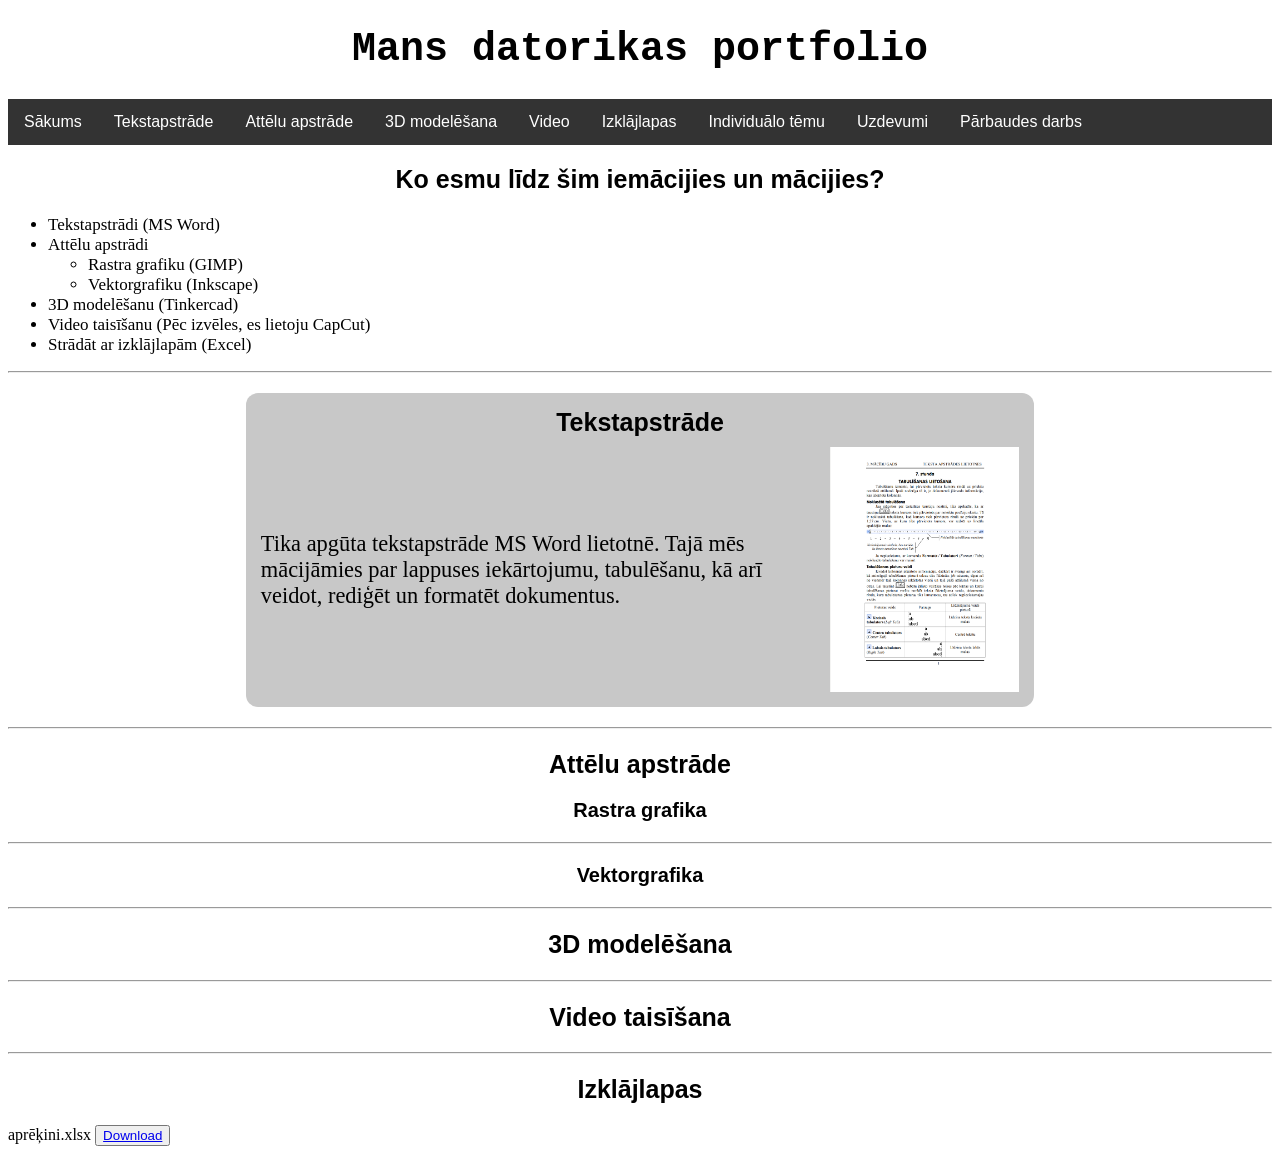
<file: public_html/public.html/index.html>
<!DOCTYPE html>
<!--
Click nbfs://nbhost/SystemFileSystem/Templates/Licenses/license-default.txt to change this license
Click nbfs://nbhost/SystemFileSystem/Templates/Other/html.html to edit this template
-->
<html>
    <head>
        <title>Mans datorikas portfolio</title>
        <meta charset="UTF-8">
        <meta name="viewport" content="width=device-width, initial-scale=1.0">
        <link href="../css/mansStils.css" rel="stylesheet" type="text/css"/>
    </head>
    <body>
        <h1 id="sākums">Mans datorikas portfolio</h1>
<div class="navbar">
  <a href="#Sākums">Sākums</a>
  <a href="#Ta">Tekstapstrāde</a>
  <div class="dropdown">
  <button class="dropbtn" onclick="myFunction()">Attēlu apstrāde
    <i class="fa fa-caret-down"></i>
  </button>
  <div class="dropdown-content" id="myDropdown">
    <a href="#Rg">Rastra grafika</a>
    <a href="#Vg">Vektorgrafika</a>
  </div>
  </div> 
  <a href="#3D">3D modelēšana</a>
  <a href="#Vt">Video</a>
  <a href="#Il">Izklājlapas</a>
  <a href="otrais.html">Individuālo tēmu</a>
  <div class="dropdown">
        <button class="dropbtn" onclick="selfFunction()">Uzdevumi
            <i class="fa fa-caret-down"></i>
        </button>
        <div class="dropdown-content" id="selfdropdown">
            <a href="forma.html">forma.html</a>
            <a href="dzerdaudz.html">dzerdaudz.html</a>
            <a href="dzer.html">dzer.html</a>
        </div>
    </div>
    <div class="dropdown">
        <button class="dropbtn" onclick="Function()">Pārbaudes darbs
            <i class="fa fa-caret-down"></i>
        </button>
        <div class="dropdown-content" id="Dropdown">
            <a href="baiti.html">baiti.html</a>
            <a href="skola.html">skola.html</a>
            <a href="dzd.html">dzd.html</a>
            <a href="mervienibas.html">mervienibas.html</a>
        </div>
    </div> 
</div>
        <h2>Ko esmu līdz šim iemācijies un mācijies?</h2>
        <ul>
            <li>Tekstapstrādi (MS Word)</li>
            <li>Attēlu apstrādi
                <ul>
                    <li>Rastra grafiku (GIMP)</li>
                    <li>Vektorgrafiku (Inkscape)</li>
                </ul>
            </li>
            <li>3D modelēšanu (Tinkercad)</li>
            <li>Video taisīšanu (Pēc izvēles, es lietoju CapCut)</li>
            <li>Strādāt ar izklājlapām (Excel)</li>
        </ul>
        <hr id="Ta">
<div class="box">
    <h2>Tekstapstrāde</h2>
    <div class="content">
    <p class="imageflexcontent">Tika apgūta tekstapstrāde MS Word lietotnē. Tajā mēs mācijāmies par lappuses iekārtojumu, tabulēšanu, kā arī veidot, rediģēt un formatēt dokumentus.</p>
    <img src="../images/Word.png" onclick="openImage(this)">
</div>
</div>
        <div id="overlay" onclick="closeImage()">
  <img id="overlayImg">
</div>
  
        <hr>
        <h2>Attēlu apstrāde</h2>
        <h3 id="Rg">Rastra grafika</h3>
        <hr><!-- comment -->
        <h3 id="Vg">Vektorgrafika</h3>
        <hr>
        <h2 id="3D">3D modelēšana</h2>
        <hr>
        <h2 id="Vt">Video taisīšana</h2>
        <hr>
        <h2 id="Il">Izklājlapas</h2>
        <form>
        <label>aprēķini.xlsx</label>
        <button><a href="../faili/aprēķini.xlsx">Download</a></button>
        </form>
    <script>
/* When the user clicks on the button, 
toggle between hiding and showing the dropdown content */
function myFunction() {
  document.getElementById("myDropdown").classList.toggle("show");
}

// Close the dropdown if the user clicks outside of it
window.onclick = function(e) {
  if (!e.target.matches('.dropbtn')) {
  var myDropdown = document.getElementById("myDropdown");
    if (myDropdown.classList.contains('show')) {
      myDropdown.classList.remove('show');
    }
  }
};
function Function() {
  document.getElementById("Dropdown").classList.toggle("show");
}

// Close the dropdown if the user clicks outside of it
window.onclick = function(e) {
  if (!e.target.matches('.dropbtn')) {
  var Dropdown = document.getElementById("Dropdown");
    if (Dropdown.classList.contains('show')) {
      Dropdown.classList.remove('show');
    }
  }
};
function selfFunction() {
  document.getElementById("selfdropdown").classList.toggle("show");
}

// Close the dropdown if the user clicks outside of it
window.onclick = function(e) {
  if (!e.target.matches('.dropbtn')) {
  var selfdropdown = document.getElementById("selfdropdown");
    if (selfdropdown.classList.contains('show')) {
      selfdropdown.classList.remove('show');
    }
  }
};
function openImage(img) {
  document.getElementById("overlayImg").src = img.src;
  document.getElementById("overlay").style.display = "flex";
}

function closeImage() {
  document.getElementById("overlay").style.display = "none";
  }
    </script>
    </body>
</html>
</file>
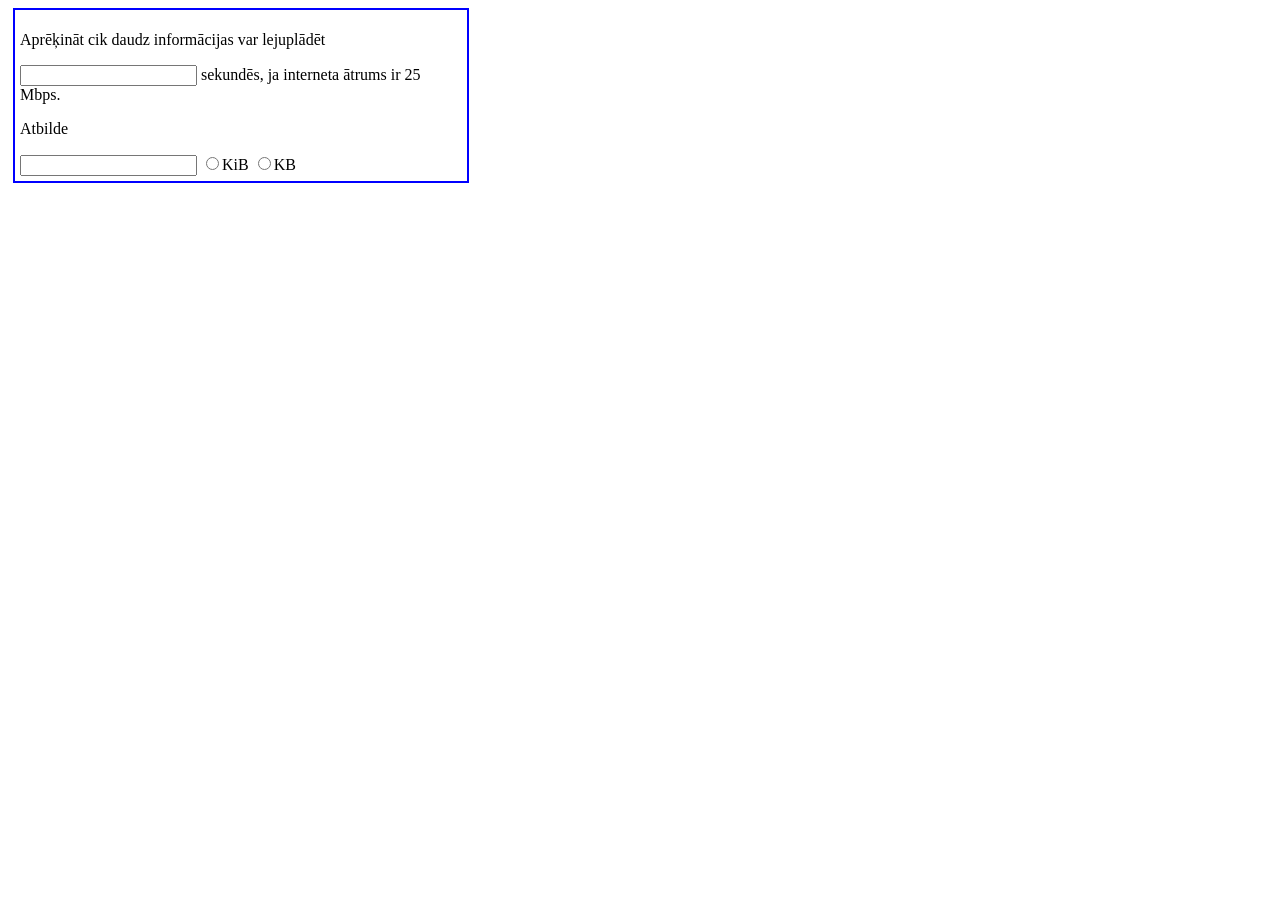
<file: public_html/public.html/baiti.html>
<!DOCTYPE html>
<html>
<head>
    <meta charset="UTF-8">
    <title>baiti.html</title>
<style>
div {  
    width: 35%;
  border: 2px solid blue;
  padding: 5px;
  margin: 5px;
}
</style>
</head>
<body>
    <div>
        <form id="kaste">
        <p>Aprēķināt cik daudz informācijas var lejuplādēt</p>
            <input type="text" id="sek" onfocus="reset()">
            <label>sekundēs, ja interneta ātrums ir 25 Mbps.</label>
        <p>Atbilde</p>
        <input type="text" id="rez">
        <label><input type="radio" name="izvele" value="KiB" onclick="rekini()">KiB</label>
        <label><input type="radio" name="izvele" value="KB" onclick="rekini()">KB</label>
        </form>
    </div>
    <script>
function rekini() {
    let sek = document.getElementById("sek").value;
    let radios = document.getElementsByName("izvele");
    let vieniba = "";
    for (let i of radios) {
        if (i.checked) {
            vieniba = i.value;
        }
    }
    if (sek === "") {
        document.getElementById("rez").value = "";
        return;
    }
    let MBps = 25 * 1000000 * sek;
    let MB = MBps / 8;
    let rezultats;
    if (vieniba === "KB") {
        rezultats = MB / 1000;
    } else {
        rezultats = MB / 1024;
    }
    document.getElementById("rez").value = parseFloat(rezultats.toFixed(4));  
    function reset() {
    document.getElementById("kaste").reset();
}
}
</script>
</body>
</html>
</file>
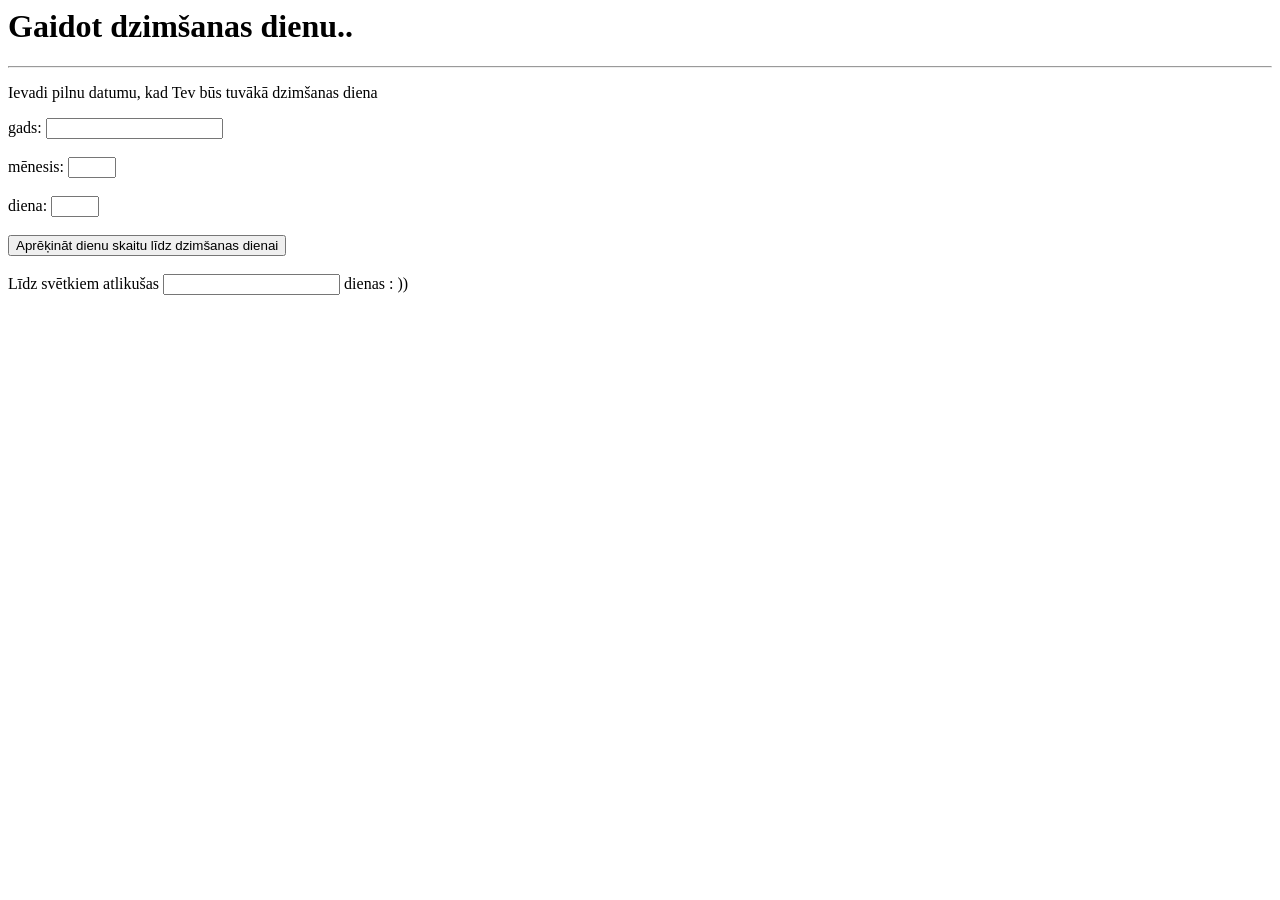
<file: public_html/public.html/dzd.html>
<html>
<head>
    <title>Gaidot dzimšanas dienu..</title>
    <meta charset="UTF-8">
</head>
<body>

<h1>Gaidot dzimšanas dienu..</h1>
<hr>
<form onsubmit="return false;">
    <p>Ievadi pilnu datumu, kad Tev būs tuvākā dzimšanas diena</p>

    gads:
    <input type="number" id="gads"><br><br>

    mēnesis:
    <input type="number" id="menesis" min="1" max="12"><br><br>

    diena:
    <input type="number" id="datums" min="1" max="31"><br><br>

    <button onclick="dienas()">Aprēķināt dienu skaitu līdz dzimšanas dienai</button><br><br>

    Līdz svētkiem atlikušas 
    <input type="text" id="rez" readonly>
    dienas : ))
</form>

<script>
function dienas() {
    let menes = parseInt(document.getElementById("menesis").value);
    let dien = parseInt(document.getElementById("datums").value);
    let sodien = new Date();
    let dzimene = new Date(sodien.getFullYear(), menes - 1, dien);

    // ja jau pagājusi
    if (dzimene < sodien) {
        dzimene.setFullYear(sodien.getFullYear() + 1);
    }

    let diff = dzimene - sodien;
    let days = Math.ceil(diff / (1000 * 60 * 60 * 24));

    document.getElementById("rez").value = days;
}
</script>
</body>
</html>
</file>
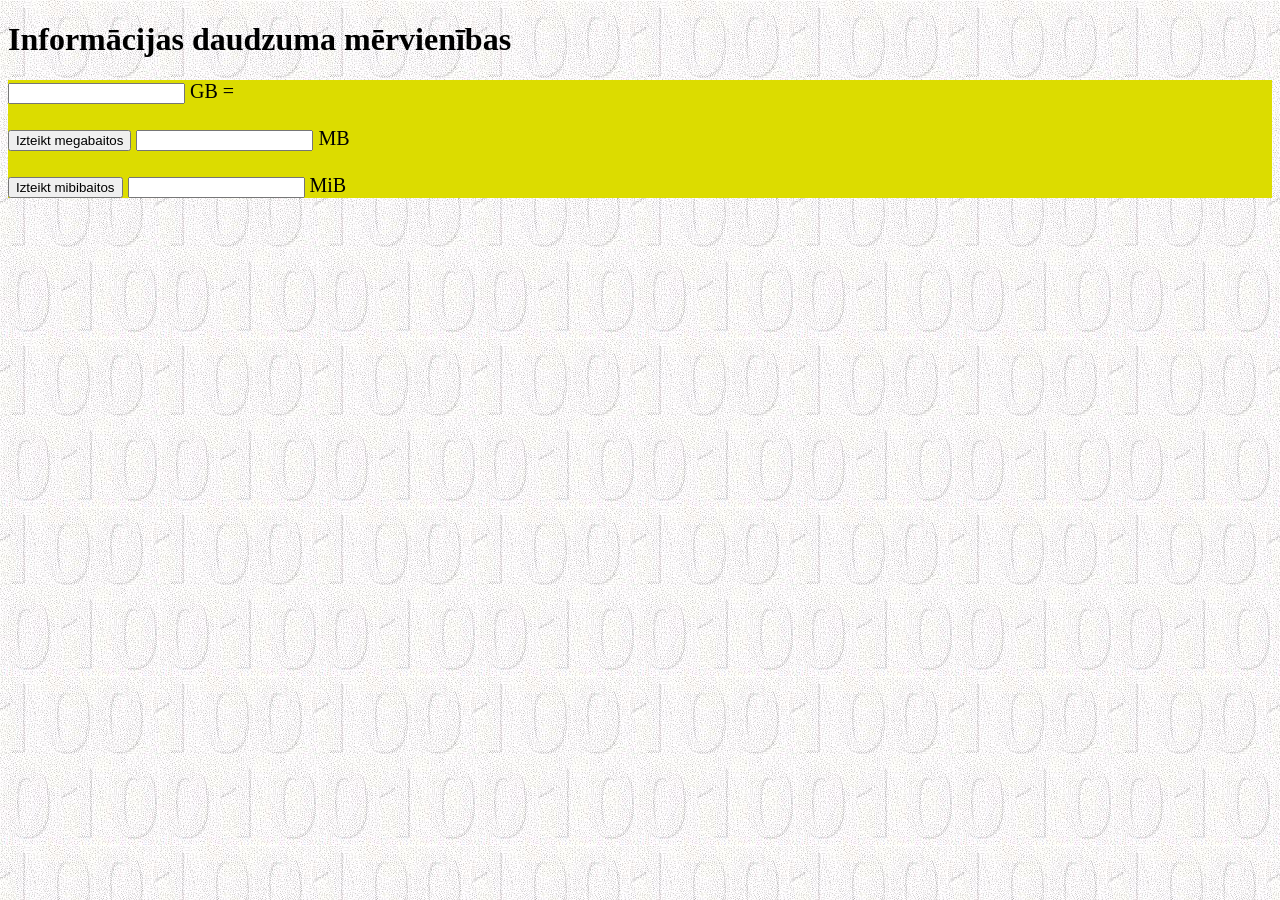
<file: public_html/public.html/mervienibas.html>
<!DOCTYPE html>
<!--
Click nbfs://nbhost/SystemFileSystem/Templates/Licenses/license-default.txt to change this license
Click nbfs://nbhost/SystemFileSystem/Templates/ClientSide/html.html to edit this template
-->
<html>
    <head>
        <title>mervienibas.html</title>
        <meta charset="UTF-8">
        <meta name="viewport" content="width=device-width, initial-scale=1.0">
    <style>
        body {
            background-image: url("cipari.jpg");
            background-repeat:repeat;
        }
        form {
            background-color: rgb(220, 220, 0);
            font-size: 20px;
        }
    </style>
</head>

<body>
<h1>Informācijas daudzuma mērvienības</h1>
<form>
    <input type="text" id="GB">
    <label>GB =</label>
    <br><br>
    <button type="button" onclick="MB()">Izteikt megabaitos</button>
    <input type="text" id="mb">
    <label>MB</label>
    <br><br>
    <button type="button" onclick="MiB()">Izteikt mibibaitos</button>
    <input type="text" id="mib">
    <label>MiB</label>
</form>
<script>
function MB() {
    let GB = parseFloat(document.getElementById("GB").value);
    let mb = GB * 1000;
    document.getElementById("mb").value = mb;
}

function MiB() {
    let GB = parseFloat(document.getElementById("GB").value);
    let mib = GB * 1024;
    document.getElementById("mib").value = mib;
}
</script>

</body>
</html>
</file>
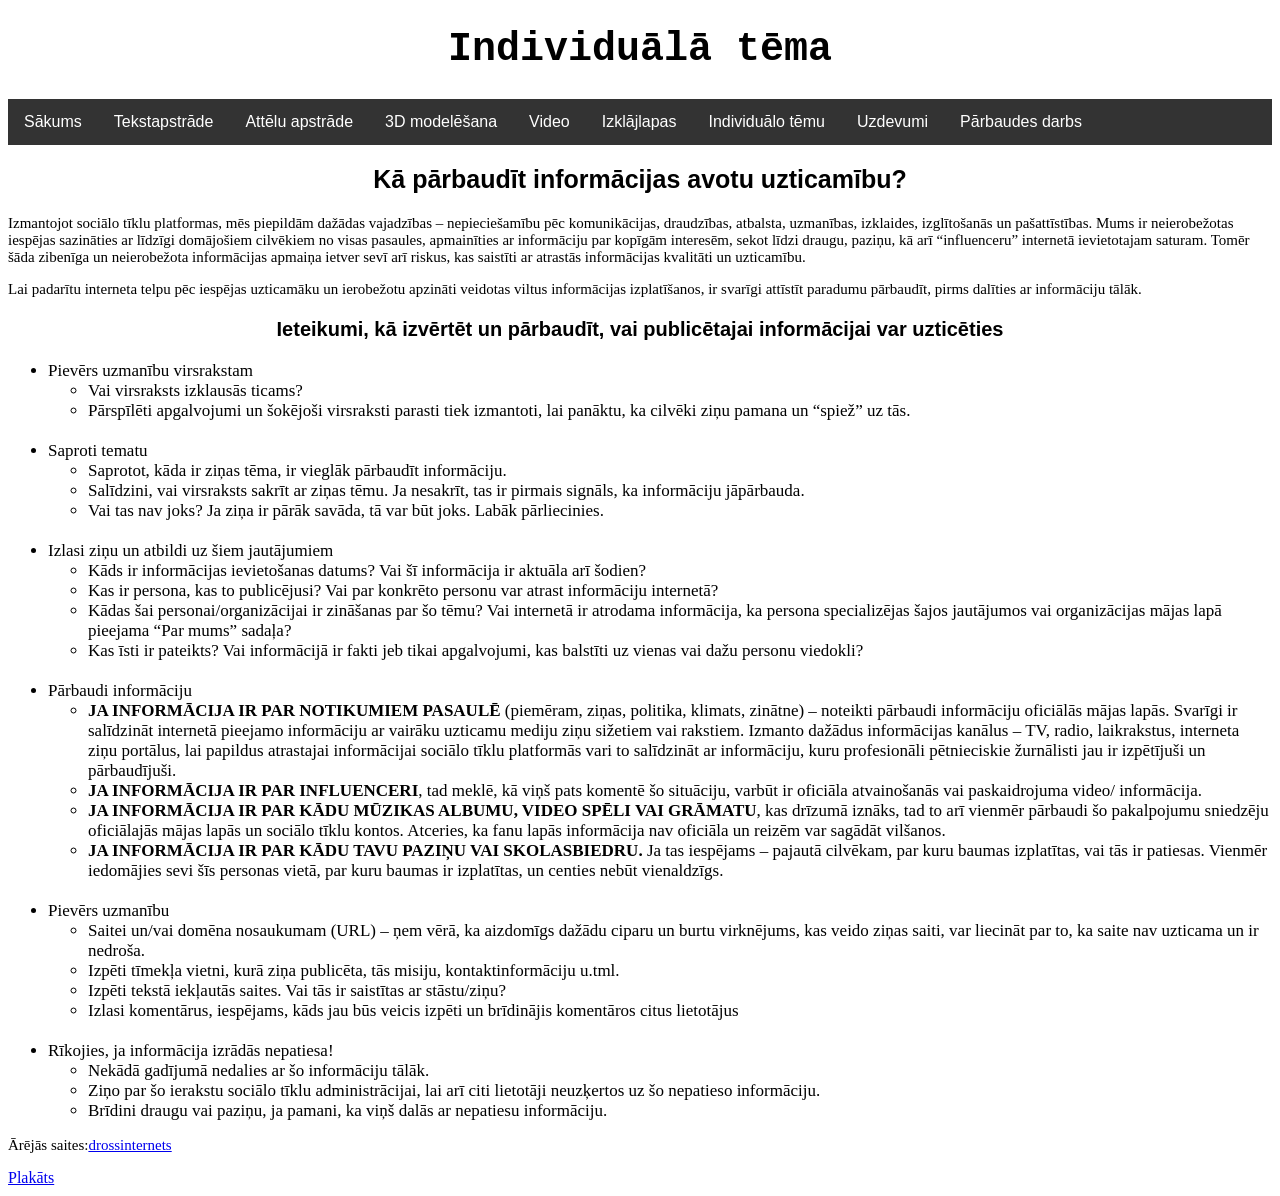
<file: public_html/public.html/otrais.html>
<!DOCTYPE html>
<!--
Click nbfs://nbhost/SystemFileSystem/Templates/Licenses/license-default.txt to change this license
Click nbfs://nbhost/SystemFileSystem/Templates/ClientSide/html.html to edit this template
-->
<html>
    <head>
        <title>Individuālā tēma</title>
        <meta charset="UTF-8">
        <meta name="viewport" content="width=device-width, initial-scale=1.0">
        <link href="../css/mansStils.css" rel="stylesheet" type="text/css"/>
    </head>
    <body>
        <h1>Individuālā tēma</h1>
<div class="navbar">
  <a href="index.html#Sākums">Sākums</a>
  <a href="index.html#Ta">Tekstapstrāde</a>
  <div class="dropdown">
  <button class="dropbtn" onclick="myFunction()">Attēlu apstrāde
    <i class="fa fa-caret-down"></i>
  </button>
  <div class="dropdown-content" id="myDropdown">
    <a href="index.html#Rg">Rastra grafika</a>
    <a href="index.html#Vg">Vektorgrafika</a>
  </div>
  </div> 
  <a href="index.html#3D">3D modelēšana</a>
  <a href="index.html#Vt">Video</a>
  <a href="index.html#Il">Izklājlapas</a>
  <a href="otrais.html">Individuālo tēmu</a>
  <div class="dropdown">
        <button class="dropbtn" onclick="selfFunction()">Uzdevumi
            <i class="fa fa-caret-down"></i>
        </button>
        <div class="dropdown-content" id="selfdropdown">
            <a href="forma.html">forma.html</a>
            <a href="dzerdaudz.html">dzerdaudz.html</a>
            <a href="dzer.html">dzer.html</a>
        </div>
    </div>
    <div class="dropdown">
        <button class="dropbtn" onclick="Function()">Pārbaudes darbs
            <i class="fa fa-caret-down"></i>
        </button>
        <div class="dropdown-content" id="Dropdown">
            <a href="baiti.html">baiti.html</a>
            <a href="skola.html">skola.html</a>
            <a href="dzd.html">dzd.html</a>
            <a href="mervienibas.html">mervienibas.html</a>
        </div>
    </div> 
</div>
        <h2>Kā pārbaudīt informācijas avotu uzticamību?</h2>
        <p id="teksts_zemāk">Izmantojot sociālo tīklu platformas,
mēs piepildām dažādas vajadzības –
nepieciešamību pēc komunikācijas,
draudzības, atbalsta, uzmanības,
izklaides, izglītošanās un pašattīstības.
Mums ir neierobežotas iespējas
sazināties ar līdzīgi domājošiem
cilvēkiem no visas pasaules,
apmainīties ar informāciju par kopīgām
interesēm, sekot līdzi draugu, paziņu, kā
arī “influenceru” internetā ievietotajam
saturam. Tomēr šāda zibenīga un
neierobežota informācijas apmaiņa
ietver sevī arī riskus, kas saistīti ar
atrastās informācijas kvalitāti un
uzticamību. 
</p>
<p>Lai padarītu
interneta telpu pēc
iespējas uzticamāku
un ierobežotu
apzināti veidotas
viltus informācijas
izplatīšanos, ir svarīgi
attīstīt paradumu
pārbaudīt, pirms
dalīties ar informāciju
tālāk. </p>
<h3>Ieteikumi, kā izvērtēt un pārbaudīt, vai publicētajai informācijai var uzticēties</h3>
<ul>
            <li>Pievērs uzmanību virsrakstam
            <ul>
                <li>Vai virsraksts izklausās ticams?</li>
                <li>Pārspīlēti apgalvojumi un šokējoši virsraksti parasti tiek izmantoti, lai panāktu, ka cilvēki ziņu pamana un “spiež” uz tās.<br><br></li>
            </ul>
            <li>Saproti tematu
                <ul>
                    <li>Saprotot, kāda ir ziņas tēma, ir vieglāk pārbaudīt informāciju. </li>
                    <li>Salīdzini, vai virsraksts sakrīt ar ziņas tēmu. Ja nesakrīt, tas ir pirmais signāls, ka informāciju jāpārbauda. </li>
                    <li>Vai tas nav joks? Ja ziņa ir pārāk savāda, tā var būt joks. Labāk pārliecinies.<br><br></li>
                </ul>
            </li>
            <li>Izlasi ziņu un atbildi uz šiem jautājumiem
                <ul>
                    <li>Kāds ir informācijas ievietošanas datums? Vai šī informācija ir aktuāla arī šodien?</li>
                    <li>Kas ir persona, kas to publicējusi? Vai par konkrēto personu var atrast informāciju internetā?</li>
                    <li>Kādas šai personai/organizācijai ir zināšanas par šo tēmu? Vai internetā ir atrodama informācija, ka persona specializējas šajos jautājumos vai organizācijas mājas lapā pieejama “Par mums” sadaļa?</li>
                    <li>Kas īsti ir pateikts? Vai informācijā ir fakti jeb tikai apgalvojumi, kas balstīti uz vienas vai dažu personu viedokli?<br><br></li>
                </ul>
            </li>
            <li>Pārbaudi informāciju
                <ul>
                    <li><b>JA INFORMĀCIJA IR PAR NOTIKUMIEM
                            PASAULĒ</b> (piemēram, ziņas, politika, klimats,
zinātne) – noteikti pārbaudi informāciju oficiālās
mājas lapās. Svarīgi ir salīdzināt internetā
pieejamo informāciju ar vairāku uzticamu mediju
ziņu sižetiem vai rakstiem. Izmanto dažādus
informācijas kanālus – TV, radio, laikrakstus,
interneta ziņu portālus, lai papildus atrastajai
informācijai sociālo tīklu platformās vari to
salīdzināt ar informāciju, kuru profesionāli
pētnieciskie žurnālisti jau ir izpētījuši un
pārbaudījuši.</li>
<li><b>JA INFORMĀCIJA IR PAR INFLUENCERI</b>, tad meklē,
kā viņš pats komentē šo situāciju, varbūt ir oficiāla
atvainošanās vai paskaidrojuma video/ informācija.</li>
<li><b>JA INFORMĀCIJA IR PAR KĀDU MŪZIKAS
        ALBUMU, VIDEO SPĒLI VAI GRĀMATU</b>, kas
drīzumā iznāks, tad to arī vienmēr pārbaudi šo
pakalpojumu sniedzēju oficiālajās mājas lapās
un sociālo tīklu kontos. Atceries, ka fanu lapās
informācija nav oficiāla un reizēm var sagādāt
vilšanos.</li>
 <li><b>JA INFORMĀCIJA IR PAR KĀDU TAVU PAZIŅU
         VAI SKOLASBIEDRU.</b>
Ja tas iespējams – pajautā cilvēkam, par kuru
baumas izplatītas, vai tās ir patiesas. Vienmēr
iedomājies sevi šīs personas vietā, par kuru baumas
ir izplatītas, un centies nebūt vienaldzīgs.<br><br></li>
                </ul>
            </li>
            <li>Pievērs uzmanību
                <ul>
                   <li>Saitei un/vai domēna nosaukumam (URL) –
ņem vērā, ka aizdomīgs dažādu ciparu un burtu
virknējums, kas veido ziņas saiti, var liecināt par
to, ka saite nav uzticama un ir nedroša.</li>
<li>Izpēti tīmekļa vietni, kurā ziņa publicēta, tās
    misiju, kontaktinformāciju u.tml.</li>
<li>Izpēti tekstā iekļautās saites. Vai tās ir saistītas
    ar stāstu/ziņu?</li>
<li>Izlasi komentārus, iespējams, kāds jau būs veicis
    izpēti un brīdinājis komentāros citus lietotājus<br><br></li>
                </ul>
            </li>
            <li>Rīkojies, ja informācija izrādās nepatiesa!
                <ul>
                    <li>Nekādā gadījumā nedalies
                        ar šo informāciju tālāk.</li>
<li>Ziņo par šo ierakstu
sociālo tīklu
administrācijai, lai arī citi
lietotāji neuzķertos uz šo
nepatieso informāciju.</li>
<li>Brīdini draugu vai paziņu,
ja pamani, ka viņš dalās ar
nepatiesu informāciju.</li>
                </ul>
            </li>
        </ul>
<p>Ārējās saites:<a href='https://drossinternets.lv/lv/materials/download/ieteikumi-informacijas-parbaudei'>drossinternets</a></p>
<a href="../images/Internetu avotu uzticamības pārbaude.pdf">Plakāts</a>
    <script>
/* When the user clicks on the button, 
toggle between hiding and showing the dropdown content */
function myFunction() {
  document.getElementById("myDropdown").classList.toggle("show");
}

// Close the dropdown if the user clicks outside of it
window.onclick = function(e) {
  if (!e.target.matches('.dropbtn')) {
  var myDropdown = document.getElementById("myDropdown");
    if (myDropdown.classList.contains('show')) {
      myDropdown.classList.remove('show');
    }
  }
};
function Function() {
  document.getElementById("Dropdown").classList.toggle("show");
}

// Close the dropdown if the user clicks outside of it
window.onclick = function(e) {
  if (!e.target.matches('.dropbtn')) {
  var Dropdown = document.getElementById("Dropdown");
    if (Dropdown.classList.contains('show')) {
      Dropdown.classList.remove('show');
    }
  }
};
function selfFunction() {
  document.getElementById("selfdropdown").classList.toggle("show");
}

// Close the dropdown if the user clicks outside of it
window.onclick = function(e) {
  if (!e.target.matches('.dropbtn')) {
  var selfdropdown = document.getElementById("selfdropdown");
    if (selfdropdown.classList.contains('show')) {
      selfdropdown.classList.remove('show');
    }
  }
};
    </script>
    </body>
</html>
</file>
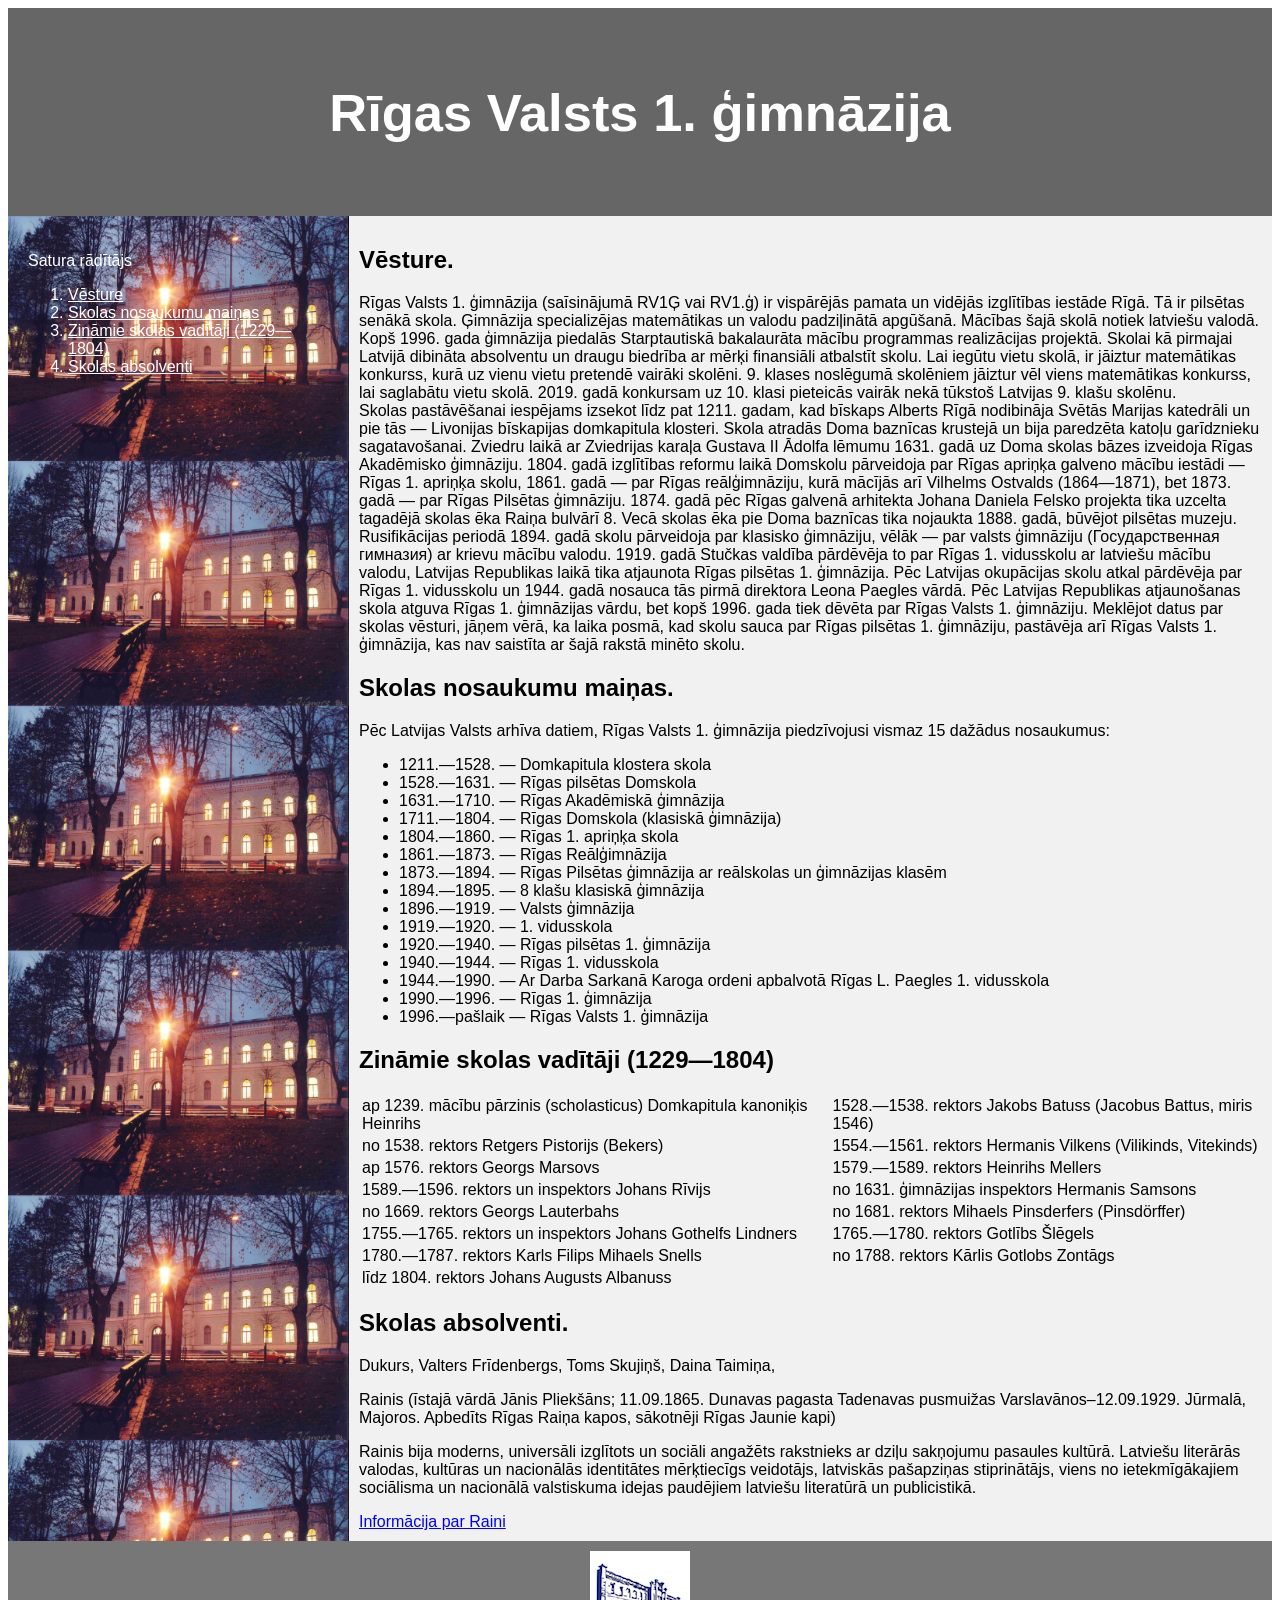
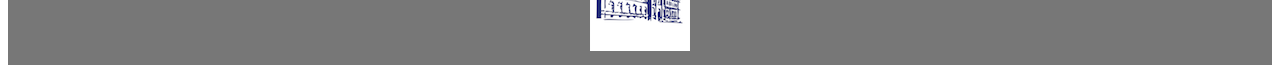
<file: public_html/public.html/skola.html>
<!DOCTYPE html>
<html lang="en">
<head>
<title>skola.html</title>
<meta charset="utf-8">
<meta name="viewport" content="width=device-width, initial-scale=1">
<style>
* {
  box-sizing: border-box;
}

body {
  font-family: Arial, Helvetica, sans-serif;
}

/* Style the header */
header {
  background-color: #666;
  padding: 30px;
  text-align: center;
  font-size: 35px;
  color: white;
}

/* Container for flexboxes */
section {
  display: -webkit-flex;
  display: flex;
}

/* Style the navigation menu */
nav {
    background-image: url('skola.jpg');
    background-size: 100% auto;
      -webkit-flex: 1;
  -ms-flex: 1;
  flex: 1;
padding: 20px;
color:white;
}

/* Style the list inside the menu */
nav ul {
  list-style-type: none;
  padding: 0;
}

/* Style the content */
article {
  -webkit-flex: 3;
  -ms-flex: 3;
  flex: 3;
  background-color: #f1f1f1;
  padding: 10px;
}

/* Style the footer */
footer {
  background-color: #777;
  padding: 10px;
  text-align: center;
  color: white;
}

/* Responsive layout - makes the menu and the content (inside the section) sit on top of each other instead of next to each other */
@media (max-width: 600px) {
  section {
    -webkit-flex-direction: column;
    flex-direction: column;
  }
}
a {
  color: white;
}
</style>
</head>
<body>
<header>
  <h2>Rīgas Valsts 1. ģimnāzija</h2>
</header>

<section>
  <nav>
    <p>Satura rādītājs</p>
    <ol>
      <li><a href="#ves">Vēsture</a></li>
      <li><a href="#nos">Skolas nosaukumu maiņas</a></li>
      <li><a href="#zin">Zināmie skolas vadītāji (1229—1804)</a></li>
      <li><a href="#sko">Skolas absolventi</a></li>
    </ol>
  </nav>
  
  <article>
      <h2 id="ves">Vēsture.</h2> 
      <p>Rīgas Valsts 1. ģimnāzija (saīsinājumā RV1Ģ vai RV1.ģ) ir vispārējās pamata un vidējās izglītības iestāde Rīgā. Tā ir pilsētas senākā skola. Ģimnāzija specializējas matemātikas un valodu padziļinātā apgūšanā. Mācības šajā skolā notiek latviešu valodā. Kopš 1996. gada ģimnāzija piedalās Starptautiskā bakalaurāta mācību programmas realizācijas projektā. Skolai kā pirmajai Latvijā dibināta absolventu un draugu biedrība ar mērķi finansiāli atbalstīt skolu. Lai iegūtu vietu skolā, ir jāiztur matemātikas konkurss, kurā uz vienu vietu pretendē vairāki skolēni. 9. klases noslēgumā skolēniem jāiztur vēl viens matemātikas konkurss, lai saglabātu vietu skolā. 2019. gadā konkursam uz 10. klasi pieteicās vairāk nekā tūkstoš Latvijas 9. klašu skolēnu.<br>
Skolas pastāvēšanai iespējams izsekot līdz pat 1211. gadam, kad bīskaps Alberts Rīgā nodibināja Svētās Marijas katedrāli un pie tās — Livonijas bīskapijas domkapitula klosteri. Skola atradās Doma baznīcas krustejā un bija paredzēta katoļu garīdznieku sagatavošanai. Zviedru laikā ar Zviedrijas karaļa Gustava II Ādolfa lēmumu 1631. gadā uz Doma skolas bāzes izveidoja Rīgas Akadēmisko ģimnāziju. 1804. gadā izglītības reformu laikā Domskolu pārveidoja par Rīgas apriņķa galveno mācību iestādi — Rīgas 1. apriņķa skolu, 1861. gadā — par Rīgas reālģimnāziju, kurā mācījās arī Vilhelms Ostvalds (1864—1871), bet 1873. gadā — par Rīgas Pilsētas ģimnāziju. 1874. gadā pēc Rīgas galvenā arhitekta Johana Daniela Felsko projekta tika uzcelta tagadējā skolas ēka Raiņa bulvārī 8. Vecā skolas ēka pie Doma baznīcas tika nojaukta 1888. gadā, būvējot pilsētas muzeju. Rusifikācijas periodā 1894. gadā skolu pārveidoja par klasisko ģimnāziju, vēlāk — par valsts ģimnāziju (Государственная гимназия) ar krievu mācību valodu. 1919. gadā Stučkas valdība pārdēvēja to par Rīgas 1. vidusskolu ar latviešu mācību valodu, Latvijas Republikas laikā tika atjaunota Rīgas pilsētas 1. ģimnāzija. Pēc Latvijas okupācijas skolu atkal pārdēvēja par Rīgas 1. vidusskolu un 1944. gadā nosauca tās pirmā direktora Leona Paegles vārdā. Pēc Latvijas Republikas atjaunošanas skola atguva Rīgas 1. ģimnāzijas vārdu, bet kopš 1996. gada tiek dēvēta par Rīgas Valsts 1. ģimnāziju. Meklējot datus par skolas vēsturi, jāņem vērā, ka laika posmā, kad skolu sauca par Rīgas pilsētas 1. ģimnāziju, pastāvēja arī Rīgas Valsts 1. ģimnāzija, kas nav saistīta ar šajā rakstā minēto skolu.</p>
    <h2 id="nos">Skolas nosaukumu maiņas.</h2>
    <p>Pēc Latvijas Valsts arhīva datiem, Rīgas Valsts 1. ģimnāzija piedzīvojusi vismaz 15 dažādus nosaukumus:</p>
    <ul>
        <li>1211.—1528. — Domkapitula klostera skola</li>
        <li>1528.—1631. — Rīgas pilsētas Domskola</li>
        <li>1631.—1710. — Rīgas Akadēmiskā ģimnāzija</li>
<li>1711.—1804. — Rīgas Domskola (klasiskā ģimnāzija)</li>
<li>1804.—1860. — Rīgas 1. apriņķa skola</li>
<li>1861.—1873. — Rīgas Reālģimnāzija</li>
<li>1873.—1894. — Rīgas Pilsētas ģimnāzija ar reālskolas un ģimnāzijas klasēm</li>
<li>1894.—1895. — 8 klašu klasiskā ģimnāzija</li>
<li>1896.—1919. — Valsts ģimnāzija</li>
<li>1919.—1920. — 1. vidusskola</li>
<li>1920.—1940. — Rīgas pilsētas 1. ģimnāzija</li>
<li>1940.—1944. — Rīgas 1. vidusskola</li>
<li>1944.—1990. — Ar Darba Sarkanā Karoga ordeni apbalvotā Rīgas L. Paegles 1. vidusskola</li>
<li>1990.—1996. — Rīgas 1. ģimnāzija</li>
<li>1996.—pašlaik — Rīgas Valsts 1. ģimnāzija</li>
</ul>
    <h2 id="zin">Zināmie skolas vadītāji (1229—1804)</h2>
<table>
    <tr>
        <td>ap 1239. 	mācību pārzinis (scholasticus) Domkapitula kanoniķis Heinrihs</td>
        <td>1528.—1538. 	rektors Jakobs Batuss (Jacobus Battus, miris 1546)</td>
    </tr>
<tr>
    <td>no 1538. 	rektors Retgers Pistorijs (Bekers)</td>
    <td>1554.—1561. 	rektors Hermanis Vilkens (Vilikinds, Vitekinds)</td>
</tr>
<tr>
    <td>ap 1576. 	rektors Georgs Marsovs</td>
    <td>1579.—1589. 	rektors Heinrihs Mellers</td>
</tr>
<tr>
    <td>1589.—1596. 	rektors un inspektors Johans Rīvijs</td>
<td>no 1631. 	ģimnāzijas inspektors Hermanis Samsons</td>
</tr>
<tr>
<td>no 1669. 	rektors Georgs Lauterbahs</td>
<td>no 1681. 	rektors Mihaels Pinsderfers (Pinsdörffer)</td>
</tr>
<tr>
<td>1755.—1765. 	rektors un inspektors Johans Gothelfs Lindners</td>
<td>1765.—1780. 	rektors Gotlībs Šlēgels</td>
</tr>
<tr>
    <td>1780.—1787. 	rektors Karls Filips Mihaels Snells</td>
<td>no 1788. 	rektors Kārlis Gotlobs Zontāgs</td>
</tr>
<tr>
    <td>līdz 1804. 	rektors Johans Augusts Albanuss</td>
    <td></td>
</tr>
</table>
    <h2 id="sko">Skolas absolventi.</h2>
    <p> Dukurs, Valters Frīdenbergs, Toms Skujiņš, Daina Taimiņa, </p>
    <p>Rainis
        (īstajā vārdā Jānis Pliekšāns; 11.09.1865. Dunavas pagasta Tadenavas pusmuižas Varslavānos–12.09.1929. Jūrmalā, Majoros. Apbedīts Rīgas Raiņa kapos, sākotnēji Rīgas Jaunie kapi)</p>
    <p>Rainis bija moderns, universāli izglītots un sociāli angažēts rakstnieks ar dziļu sakņojumu pasaules kultūrā. Latviešu literārās valodas, kultūras un nacionālās identitātes mērķtiecīgs veidotājs, latviskās pašapziņas stiprinātājs, viens no ietekmīgākajiem sociālisma un nacionālā valstiskuma idejas paudējiem latviešu literatūrā un publicistikā.</p>
    <a href="https://enciklopedija.lv/skirklis/55869-Rainis" style="color:blue;">Informācija par Raini</a>

  </article>
</section>

<footer>
    <a href="https://www.r1g.edu.lv/"><img src="../images/logo.png" alt=""/></a>
</footer>

</body>
</html>
</file>
<file: public_html/css/mansStils.css>
.navbar {
  overflow: hidden;
  background-color: #333;
  font-family: Arial, Helvetica, sans-serif;
}

.navbar a {
  float: left;
  font-size: 16px;
  color: white;
  text-align: center;
  padding: 14px 16px;
  text-decoration: none;
}

.dropdown {
  float: left;
  overflow: hidden;
}

.dropdown .dropbtn {
  cursor: pointer;
  font-size: 16px;  
  border: none;
  outline: none;
  color: white;
  padding: 14px 16px;
  background-color: inherit;
  font-family: inherit;
  margin: 0;
}

.navbar a:hover, .dropdown:hover .dropbtn, .dropbtn:focus {
  background-color: red;
}

.dropdown-content {
  display: none;
  position: absolute;
  background-color: #f9f9f9;
  min-width: 160px;
  box-shadow: 0px 8px 16px 0px rgba(0,0,0,0.2);
  z-index: 1;
}

.dropdown-content a {
  float: none;
  color: black;
  padding: 12px 16px;
  text-decoration: none;
  display: block;
  text-align: left;
}

.dropdown-content a:hover {
  background-color: #ddd;
}

.show {
  display: block;
}
h1 {
  text-align: center;
  font-family: monospace;
  font-size:40px;
}
h2 {
    text-align: center;
    font-family: sans-serif;
    font-size:25px;
}
h3 {
    text-align: center;
    font-family: sans-serif;
    font-size:20px;
}
body{
    background-image:url('');
}
p{
    font-size: 15px;
}
.box {
  width: 60%;
  height:35%;
  margin: 20px auto;
  padding: 15px;
  background-color: rgb(200, 200, 200);
  border-radius: 12px;
  display: flex;
  flex-direction: column;
  gap: 10px;
  transition: transform 0.2s ease;
}

.box h2 {
  margin: 0;
  text-align: center;
}

.content {
  display: flex;  
  align-items: center;
  gap: 15px;
}
.content p {
      font-size:140%;
}

.content img {
  width: 25%;
  height: auto;
}
.box:hover {
transform: scale(1.2);
}
#overlay {
  display: none;
  position: fixed;   /* FULL SCREEN */
  inset: 0;          /* replaces top/left/width/height */
  background: rgba(0, 0, 0, 0.8);

  justify-content: center;
  align-items: center;

  z-index: 999999;
}

#overlay img {
  max-width: 90%;
  max-height: 90%;
}
li {
    font-size:17px;
}
</file>
